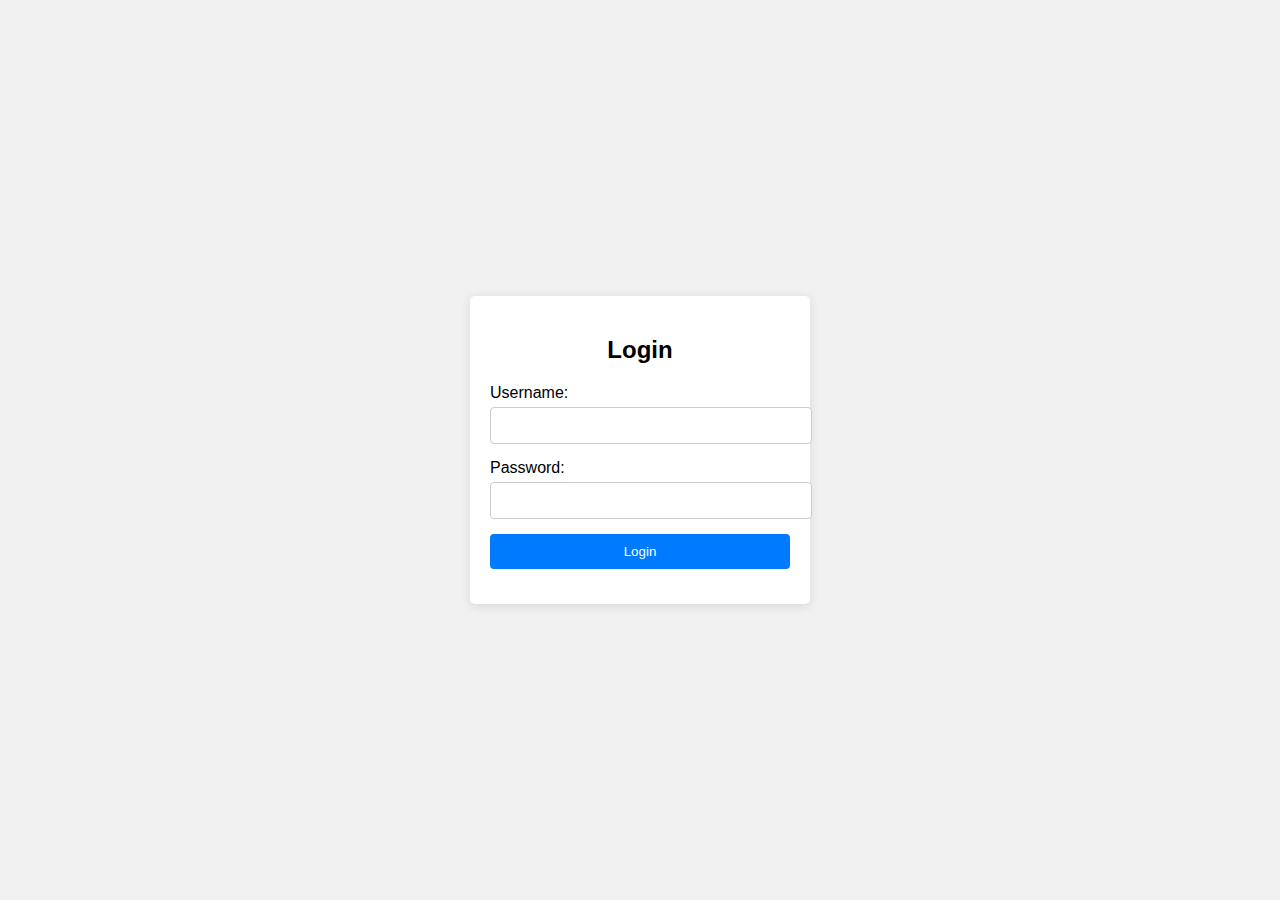
<file: bin/WebApp/login.html>
<!DOCTYPE html>
<html lang="en">
<head>
    <meta charset="UTF-8">
    <meta name="viewport" content="width=device-width, initial-scale=1.0">
    <title>Login Page</title>
    <link rel="stylesheet" href="../WebApp/css/styles.css">
</head>
<body>
    <div class="login-container">
        <h2>Login</h2>
        <form id="loginForm">
            <div class="input-group">
                <label for="username">Username:</label>
                <input type="text" id="username" name="username" required>
            </div>
            <div class="input-group">
                <label for="password">Password:</label>
                <input type="password" id="password" name="password" required>
            </div>
            <button type="submit">Login</button>
        </form>
        <div id="message" class="message"></div>
    </div>

    <script src="../WebApp/js/login.js"></script>
</body>
</html>
</file>
<file: bin/WebApp/css/styles.css>
body {
    font-family: Arial, sans-serif;
    background-color: #f0f0f0;
    display: flex;
    justify-content: center;
    align-items: center;
    height: 100vh;
    margin: 0;
}

.login-container {
    background-color: #fff;
    padding: 20px;
    border-radius: 5px;
    box-shadow: 0 2px 10px rgba(0, 0, 0, 0.1);
    width: 300px;
}

h2 {
    text-align: center;
}

.input-group {
    margin-bottom: 15px;
}

label {
    display: block;
    margin-bottom: 5px;
}

input[type="text"],
input[type="password"] {
    width: 100%;
    padding: 10px;
    border: 1px solid #ccc;
    border-radius: 4px;
}

button {
    width: 100%;
    padding: 10px;
    background-color: #007bff;
    color: #fff;
    border: none;
    border-radius: 4px;
    cursor: pointer;
}

button:hover {
    background-color: #0056b3;
}

.message {
    margin-top: 15px;
    text-align: center;
    color: red; /* Change this to green for success messages */
}
</file>
